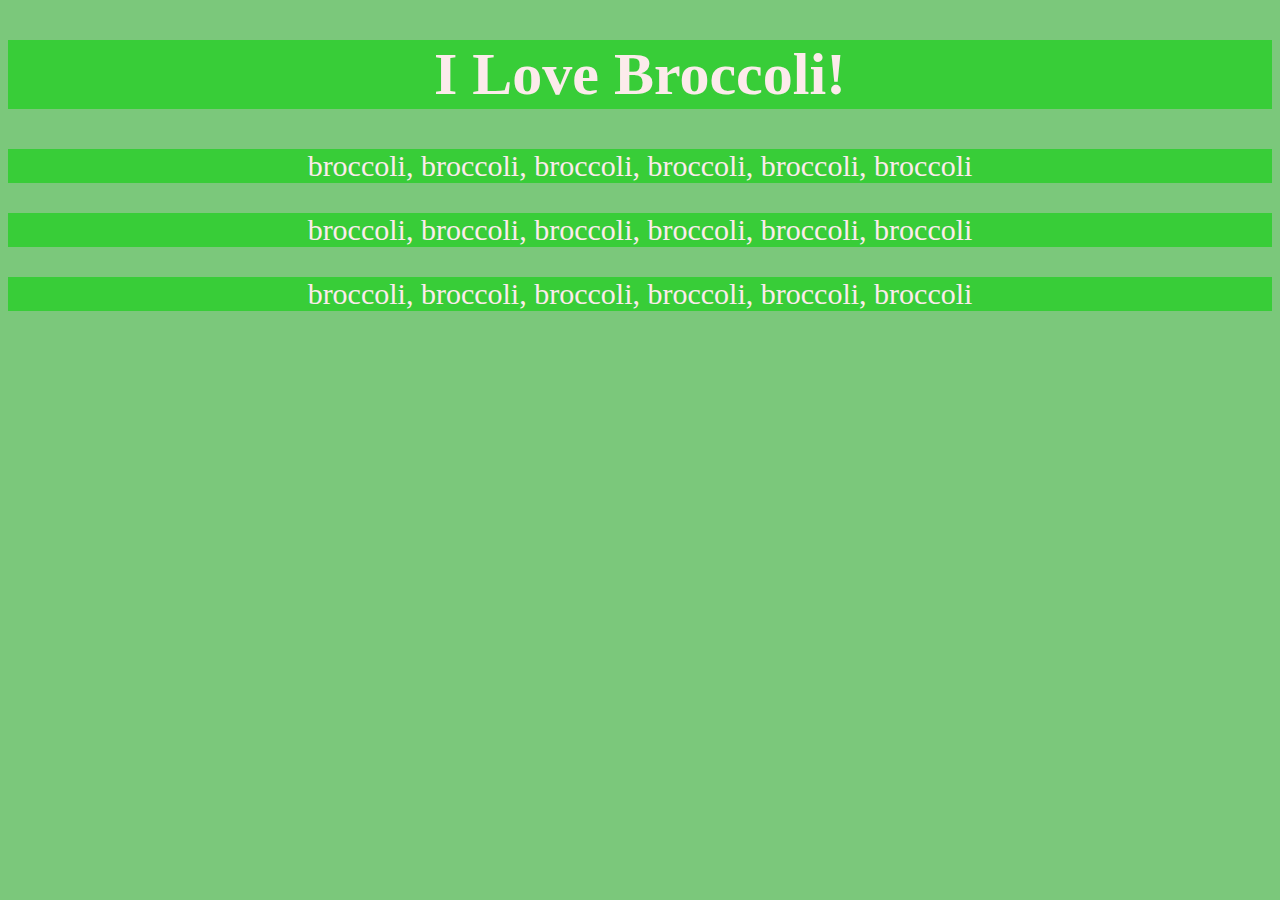
<file: index.html>
<!DOCTYPE html>
<html>

<head>
  <meta charset="utf-8">
  <title>Broccolli Fansite</title>
  <link rel="stylesheet" href="css/styles.css">
</head>

<body>
  <h1>I Love Broccoli!</h1>
  <p>broccoli, broccoli, broccoli, broccoli, broccoli, broccoli</p>
  <p>broccoli, broccoli, broccoli, broccoli, broccoli, broccoli</p>
  <p>broccoli, broccoli, broccoli, broccoli, broccoli, broccoli</p>
  <!-- <img src="https://emojipedia-us.s3.dualstack.us-west-1.amazonaws.com/thumbs/320/apple/325/broccoli_1f966.png" alt="broccoli-img"> -->
</body>

</html>
</file>
<file: css/styles.css>
body {
    background-image: url("https://emojipedia-us.s3.dualstack.us-west-1.amazonaws.com/thumbs/320/apple/325/broccoli_1f966.png");
    background-color: rgba(0, 148, 0, 0.517);
    background-repeat: repeat;
    
    text-align: center;
    font-size: 30px;
}

h1, p{
    background-color:rgba(0, 209, 0, 0.546);
    color:rgb(252, 235, 235);
}
</file>
